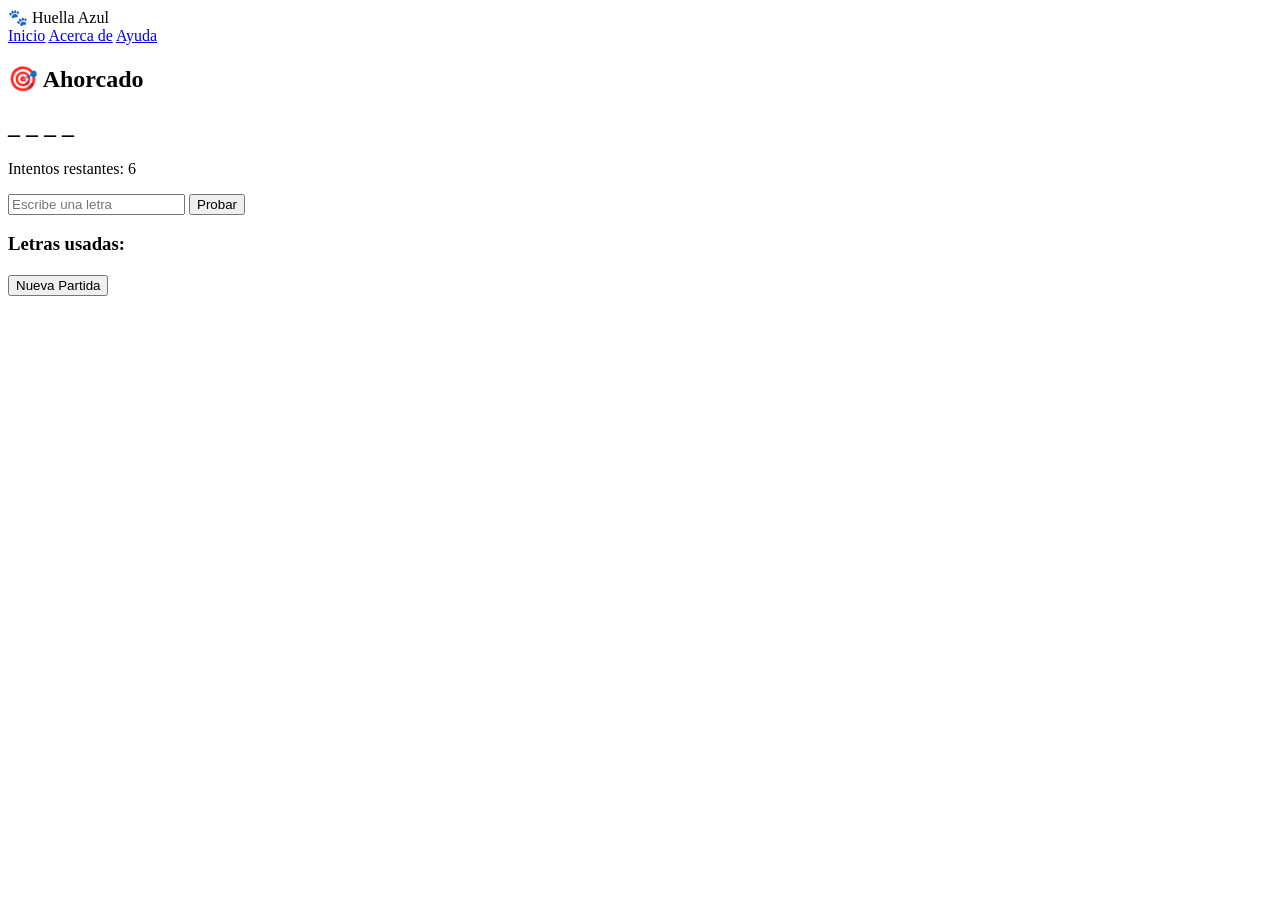
<file: ahorcado.html>
<!DOCTYPE html>
<html lang="es">

<head>

    <meta charset="UTF-8">
    <meta name="viewport" content="width=device-width, initial-scale=1.0">

    <title>Ahorcado | Huella Azul</title>

    <link rel="stylesheet" href="style.css">

</head>

<body>

<header>

    <div class="logo">
        🐾 Huella Azul
    </div>

    <nav>

        <a href="index.html">Inicio</a>
        <a href="index.html#acerca">Acerca de</a>
        <a href="index.html#ayuda">Ayuda</a>

    </nav>

</header>

<section class="ahorcado">

<h1>🎯 Ahorcado</h1>

<h2 id="palabra">_ _ _ _ _</h2>

<p>
Intentos restantes:
<span id="intentos">6</span>
</p>

<input
type="text"
id="letra"
maxlength="1"
placeholder="Escribe una letra">

<button id="probar">
Probar
</button>

<h3>Letras usadas:</h3>

<p id="usadas"></p>

<h2 id="mensaje"></h2>

<button id="reiniciarAhorcado">
Nueva Partida
</button>

</section>

<script src="ahorcado.js"></script>

</body>
</html>
</file>
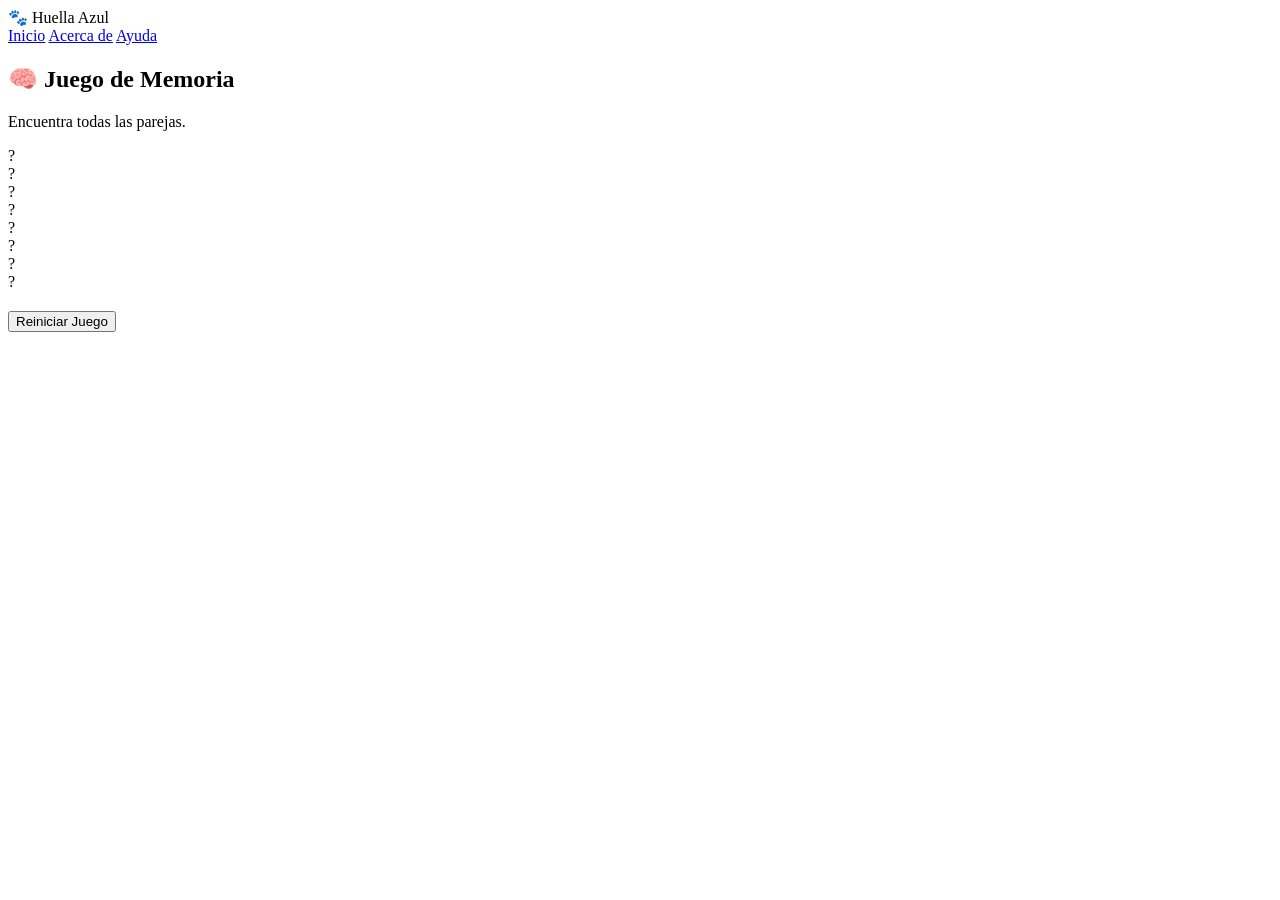
<file: memoria.html>
<!DOCTYPE html>
<html lang="es">

<head>

    <meta charset="UTF-8">
    <meta name="viewport" content="width=device-width, initial-scale=1.0">

    <title>Memoria | Huella Azul</title>

    <link rel="stylesheet" href="style.css">

</head>

<body>

<header>

<div class="logo">
🐾 Huella Azul
</div>

<nav>

<a href="index.html">Inicio</a>

<a href="index.html#acerca">Acerca de</a>

<a href="index.html#ayuda">Ayuda</a>

</nav>

</header>

<section class="memoria">

<h1>🧠 Juego de Memoria</h1>

<p>Encuentra todas las parejas.</p>

<div id="tableroMemoria"></div>

<h2 id="mensajeMemoria"></h2>

<button id="reiniciarMemoria">
Reiniciar Juego
</button>

</section>

<script src="memoria.js"></script>

</body>

</html>
</file>
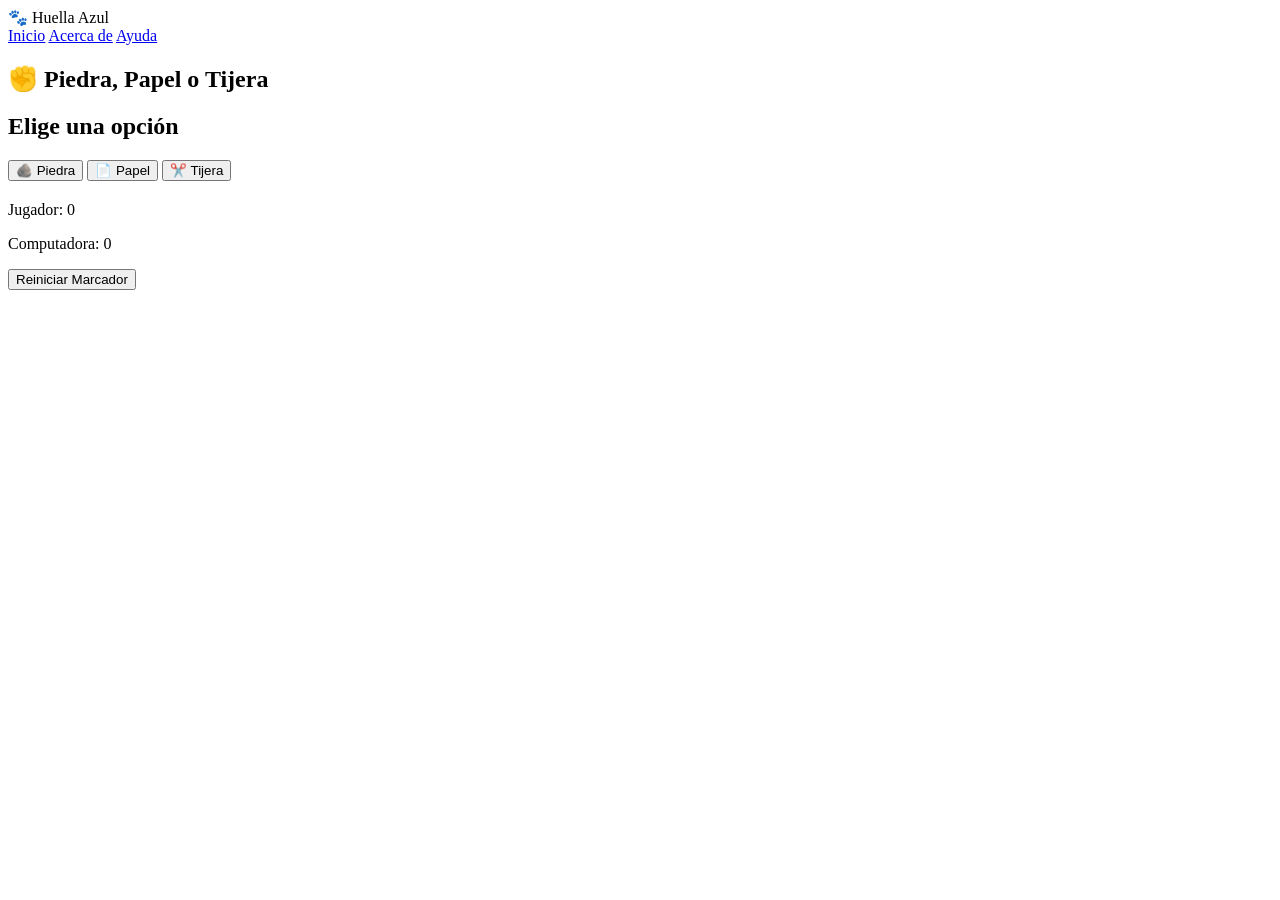
<file: ppt.html>
<!DOCTYPE html>
<html lang="es">

<head>

    <meta charset="UTF-8">

    <meta name="viewport" content="width=device-width, initial-scale=1.0">

    <title>Piedra Papel o Tijera | Huella Azul</title>

    <link rel="stylesheet" href="style.css">

</head>

<body>

<header>

<div class="logo">
🐾 Huella Azul
</div>

<nav>

<a href="index.html">Inicio</a>

<a href="index.html#acerca">Acerca de</a>

<a href="index.html#ayuda">Ayuda</a>

</nav>

</header>

<section class="ppt">

<h1>✊ Piedra, Papel o Tijera</h1>

<h2>Elige una opción</h2>

<div class="opciones">

<button class="opcion" onclick="jugar('Piedra')">🪨 Piedra</button>

<button class="opcion" onclick="jugar('Papel')">📄 Papel</button>

<button class="opcion" onclick="jugar('Tijera')">✂️ Tijera</button>

</div>

<h2 id="usuario"></h2>

<h2 id="pc"></h2>

<h1 id="resultado"></h1>

<div class="marcador">

<p>Jugador:
<span id="puntosJugador">0</span></p>

<p>Computadora:
<span id="puntosPC">0</span></p>

</div>

<button id="reiniciarPPT">
Reiniciar Marcador
</button>

</section>

<script src="ppt.js"></script>

</body>

</html>
</file>
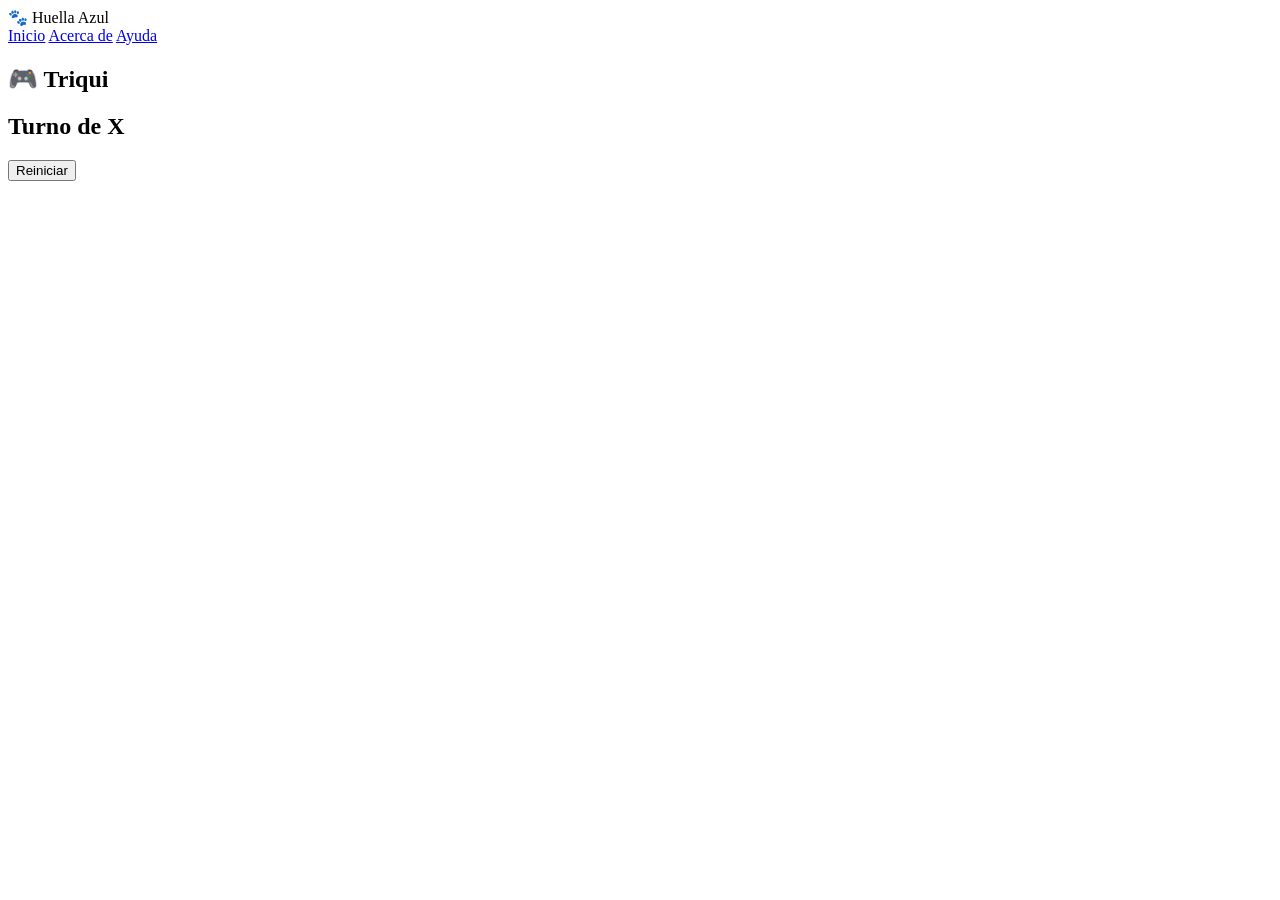
<file: triqui.html>
<!DOCTYPE html>
<html lang="es">

<head>

    <meta charset="UTF-8">

    <meta name="viewport" content="width=device-width, initial-scale=1.0">

    <title>Triqui | Huella Azul</title>

    <link rel="stylesheet" href="style.css">

</head>

<body>

<header>

<div class="logo">
🐾 Huella Azul
</div>

<nav>

<a href="index.html">Inicio</a>

<a href="index.html#acerca">Acerca de</a>

<a href="index.html#ayuda">Ayuda</a>

</nav>

</header>

<section class="triqui">

<h1>🎮 Triqui</h1>

<h2 id="turno">
Turno de X
</h2>

<div class="tablero">

<div class="casilla" data-index="0"></div>
<div class="casilla" data-index="1"></div>
<div class="casilla" data-index="2"></div>

<div class="casilla" data-index="3"></div>
<div class="casilla" data-index="4"></div>
<div class="casilla" data-index="5"></div>

<div class="casilla" data-index="6"></div>
<div class="casilla" data-index="7"></div>
<div class="casilla" data-index="8"></div>

</div>

<button id="reiniciar">

Reiniciar

</button>

</section>

<script src="triqui.js"></script>

</body>

</html>
</file>
<file: style.css>
/* ===========================
   BOTÓN LOGIN NAV
=========================== */

.btn-login-nav {
    background: #ffd43b;
    color: #0b5ed7;
    border: none;
    padding: 8px 18px;
    border-radius: 20px;
    font-size: 16px;
    font-weight: 700;
    cursor: pointer;
    transition: 0.3s;
    display: flex;
    align-items: center;
    gap: 8px;
}

.btn-login-nav:hover {
    background: white;
    transform: scale(1.05);
}

.user-logged {
    display: flex;
    align-items: center;
    gap: 12px;
    color: white;
    font-weight: 600;
}

.btn-logout {
    background: #ff4d4d;
    color: white;
    border: none;
    padding: 6px 12px;
    border-radius: 6px;
    cursor: pointer;
    font-size: 14px;
    transition: 0.3s;
}

.btn-logout:hover {
    background: #cc0000;
}

/* ===========================
   VENTANA MODAL (LOGIN / REGISTRO)
=========================== */

.modal {
    display: none;
    position: fixed;
    z-index: 2000;
    left: 0;
    top: 0;
    width: 100%;
    height: 100%;
    background-color: rgba(0, 0, 0, 0.6);
    backdrop-filter: blur(4px);
    justify-content: center;
    align-items: center;
}

.modal-content {
    background: white;
    padding: 35px 30px;
    border-radius: 20px;
    width: 90%;
    max-width: 420px;
    position: relative;
    box-shadow: 0 10px 30px rgba(0,0,0,0.3);
    animation: fadeInModal 0.3s ease;
}

@keyframes fadeInModal {
    from { transform: translateY(-30px); opacity: 0; }
    to { transform: translateY(0); opacity: 1; }
}

.close-modal {
    position: absolute;
    top: 15px;
    right: 20px;
    font-size: 28px;
    font-weight: bold;
    color: #888;
    cursor: pointer;
    transition: 0.2s;
}

.close-modal:hover {
    color: #333;
}

/* Tabs */
.auth-tabs {
    display: flex;
    margin-bottom: 25px;
    border-bottom: 2px solid #e8f4ff;
}

.tab-btn {
    flex: 1;
    padding: 10px;
    background: none;
    border: none;
    font-size: 16px;
    font-weight: 600;
    color: #888;
    cursor: pointer;
    transition: 0.3s;
}

.tab-btn.active {
    color: #0b5ed7;
    border-bottom: 3px solid #0b5ed7;
}

/* Formularios */
.auth-form {
    display: none;
    flex-direction: column;
}

.auth-form.active {
    display: flex;
}

.auth-form h2 {
    color: #0b5ed7;
    font-size: 24px;
    text-align: center;
    margin-bottom: 20px;
}

.input-group {
    position: relative;
    margin-bottom: 18px;
}

.input-group i {
    position: absolute;
    left: 14px;
    top: 50%;
    transform: translateY(-50%);
    color: #0b5ed7;
}

.input-group input {
    width: 100%;
    padding: 12px 14px 12px 42px;
    border: 2px solid #e8f4ff;
    border-radius: 10px;
    font-size: 15px;
    outline: none;
    transition: 0.3s;
}

.input-group input:focus {
    border-color: #0b5ed7;
}

.btn-submit {
    background: #0b5ed7;
    color: white;
    border: none;
    padding: 12px;
    border-radius: 10px;
    font-size: 16px;
    font-weight: 600;
    cursor: pointer;
    margin-top: 10px;
    transition: 0.3s;
}

.btn-submit:hover {
    background: #084298;
}

.msg-error {
    color: #dc3545;
    font-size: 14px;
    text-align: center;
    margin-bottom: 10px;
}

.msg-status {
    font-size: 14px;
    text-align: center;
    margin-bottom: 10px;
}
</file>
